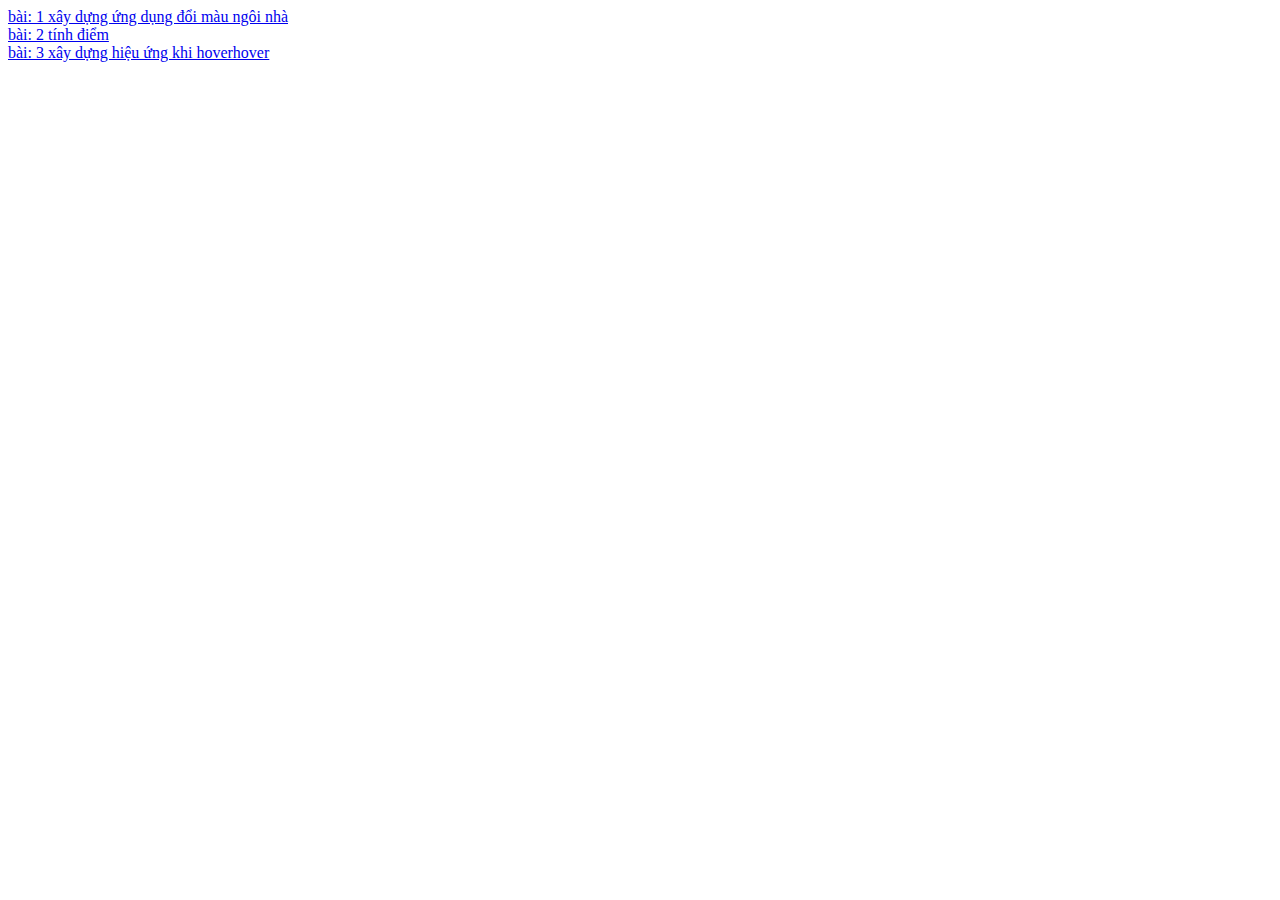
<file: index.html>
<!DOCTYPE html>
<html lang="en">

<head>
    <meta charset="UTF-8">
    <meta http-equiv="X-UA-Compatible" content="IE=edge">
    <meta name="viewport" content="width=device-width, initial-scale=1.0">
    <link rel="stylesheet" href="https://cdn.jsdelivr.net/npm/bootstrap@4.6.2/dist/css/bootstrap.min.css"
        integrity="sha384-xOolHFLEh07PJGoPkLv1IbcEPTNtaed2xpHsD9ESMhqIYd0nLMwNLD69Npy4HI+N" crossorigin="anonymous">
    <title>Document</title>
</head>

<body>
    <div class="container row">
        <div class="col-3">
        
            <a href="./baitapArrowFunc/index.html">bài: 1 xây dựng ứng dụng đổi màu ngôi nhà</a>
        </div>
        <div class="col-3">
            <a href="./baitapRest/index.html">bài: 2 tính điểm</a>
        </div>
        <div class="col-3">
            <a href="./baitapSpread/index.html">bài: 3 xây dựng hiệu ứng khi hoverhover</a>
        </div>
    </div>
</body>

</html>
</file>
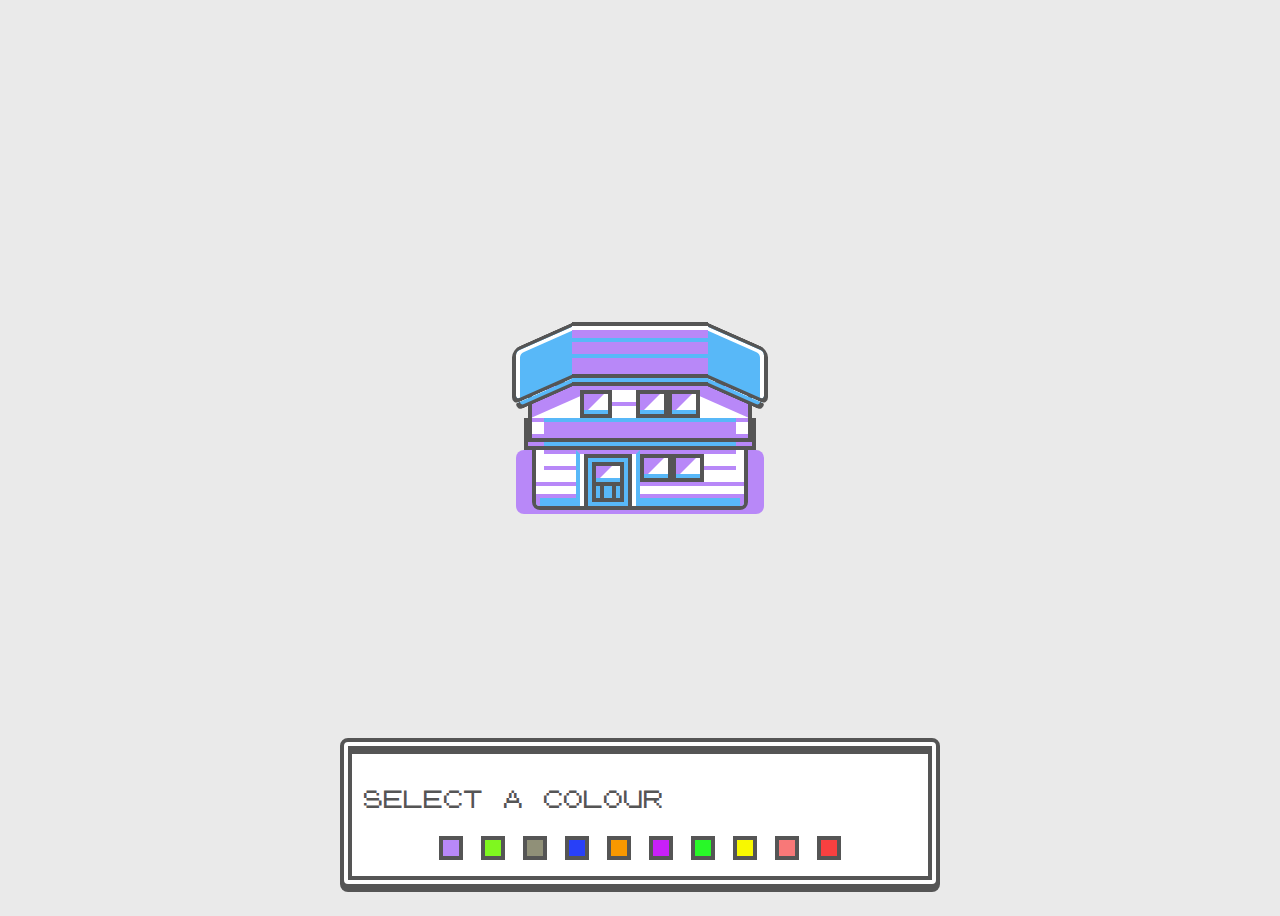
<file: baitapArrowFunc/index.html>
<!DOCTYPE html>
<html lang="en">

<head>
    <meta charset="UTF-8">
    <meta name="viewport" content="width=device-width, initial-scale=1.0">
    <title>Document</title>

    <link rel="stylesheet" href="./css/style.css">
</head>

<body>
    <div class="container">
        <div id="house" class="house">
            <div class="house-base">
                <div class="house-base-detail"></div>
                <div class="house-door-wrapper">
                    <div class="house-door">
                        <div class="house-door-window"></div>
                        <div class="house-door-detail"></div>
                    </div>
                </div>
                <div class="house-window-wrapper">
                    <div class="house-window house-window-left"></div>
                    <div class="house-window house-window-right"></div>
                </div>
            </div>
            <div class="house-sandwich"></div>
            <div class="house-upper">
                <div class="house-upper-detail"></div>
                <div class="house-upper-shadow"></div>
                <div class="house-window"></div>
                <div class="house-window-wrapper">
                    <div class="house-window house-window-left"></div>
                    <div class="house-window house-window-right"></div>
                </div>
            </div>
            <div class="house-roof">
                <div class="house-roof-side house-roof-side-left"></div>
                <div class="house-roof-side house-roof-side-right"></div>
                <div class="house-roof-detail"></div>
            </div>
        </div>
    </div>
    <div class="color-controls">
        <p class="text-center">
            Select a colour
        </p>
        <div id="colorContainer" class="color-button-container">
         
        </div>
    </div>
    <script src="./js/main.js"></script>
</body>

</html>
</file>
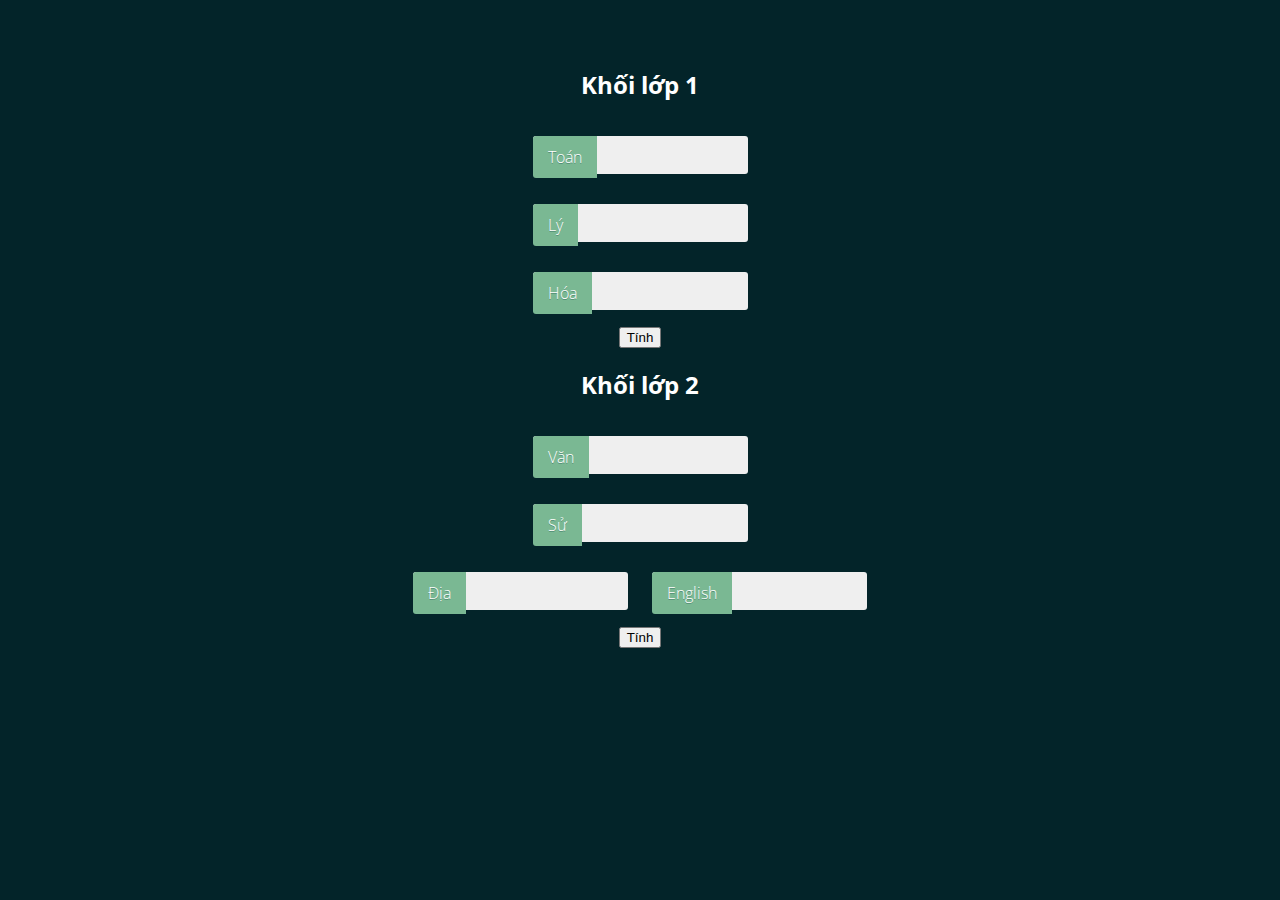
<file: baitapRest/index.html>
<!DOCTYPE html>
<html lang="en">

<head>
    <meta charset="UTF-8">
    <meta name="viewport" content="width=device-width, initial-scale=1.0">
    <title>Document</title>
    <link rel="stylesheet" href="https://cdn.jsdelivr.net/npm/bootstrap@4.5.3/dist/css/bootstrap.min.css"
        integrity="sha384-TX8t27EcRE3e/ihU7zmQxVncDAy5uIKz4rEkgIXeMed4M0jlfIDPvg6uqKI2xXr2" crossorigin="anonymous">
    <link rel="stylesheet" href="./css/style.css">
</head>

<body>
    <div class="row">
        <div class="col-6">
            <h2>Khối lớp 1</h2>
            <span>
                <input class="basic-slide" id="inpToan" type="text" placeholder="Nhập điểm toán" /><label
                    for="inpToan">Toán</label>
            </span>
            <br>
            <span>
                <input class="basic-slide" id="inpLy" type="text" placeholder="Nhập điểm lý" /><label
                    for="inpLy">Lý</label>
            </span>
            <br>
            <span>
                <input class="basic-slide" id="inpHoa" type="text" placeholder="Nhập điểm hóa" /><label
                    for="inpHoa">Hóa</label>
            </span>
            <br>
            <button id="btnKhoi1" class="btn btn-success">Tính</button>
            <br>
            <p id="tbKhoi1" class="alert alert-success mt-3"></p>
        </div>
        <div class="col-6">
            <h2>Khối lớp 2</h2>
            <span>
                <input class="basic-slide" id="inpVan" type="text" placeholder="Nhập điểm văn" /><label
                    for="inpVan">Văn</label>
            </span>
            <br>
            <span>
                <input class="basic-slide" id="inpSu" type="text" placeholder="Nhập điểm sử" /><label
                    for="inpSu">Sử</label>
            </span>
            <br>
            <span>
                <input class="basic-slide" id="inpDia" type="text" placeholder="Nhập điểm địa" /><label
                    for="inpDia">Địa</label>
            </span>
            <span>
                <input class="basic-slide" id="inpEnglish" type="text" placeholder="Nhập điểm English" /><label
                    for="inpEnglish">English</label>
            </span>
            <br>
            <button id="btnKhoi2" class="btn btn-success">Tính</button>
            
            <p id="tbKhoi2" class="alert alert-success mt-3"></p>
        </div>
    </div>

    <script src="https://code.jquery.com/jquery-3.5.1.slim.min.js"
        integrity="sha384-DfXdz2htPH0lsSSs5nCTpuj/zy4C+OGpamoFVy38MVBnE+IbbVYUew+OrCXaRkfj"
        crossorigin="anonymous"></script>
    <script src="https://cdn.jsdelivr.net/npm/bootstrap@4.5.3/dist/js/bootstrap.bundle.min.js"
        integrity="sha384-ho+j7jyWK8fNQe+A12Hb8AhRq26LrZ/JpcUGGOn+Y7RsweNrtN/tE3MoK7ZeZDyx"
        crossorigin="anonymous"></script>
    <script src="./js/main.js"></script>
</body>

</html>
</file>
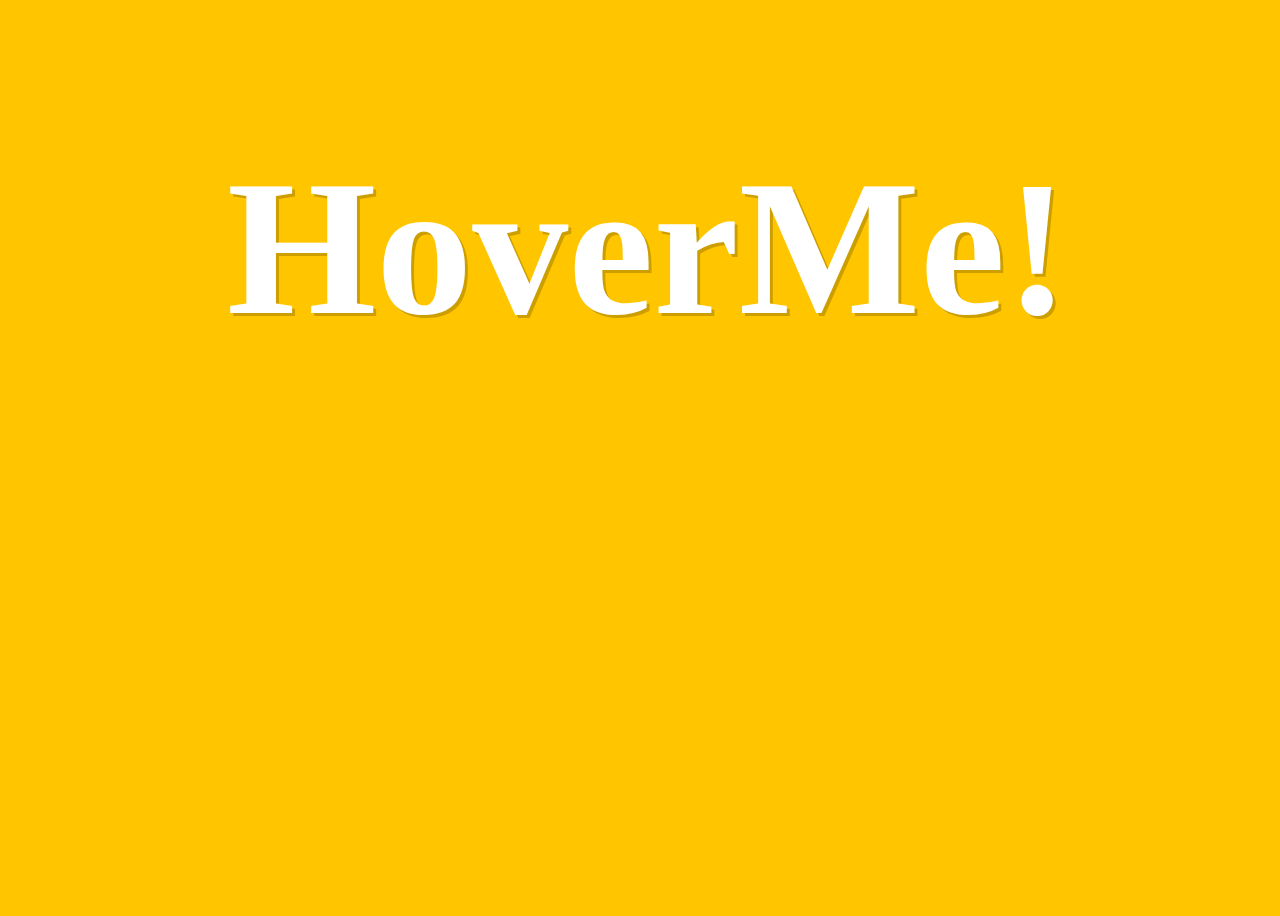
<file: baitapSpread/index.html>
<!DOCTYPE html>
<html lang="en">
<head>
    <meta charset="UTF-8">
    <meta name="viewport" content="width=device-width, initial-scale=1.0">
    <title>Document</title>

    <link rel="stylesheet" href="./css/style.css">
</head>
<body>
    <h2 class="heading">Hover Me!</h2>
    <script src="./js/main.js"></script>
</body>
</html>
</file>
<file: baitapArrowFunc/css/style.css>
@font-face {
  font-family: "Pokemon GB";
  src: url("../font/pokemon-font.eot");
  src: url("../font/pokemon-font.woff");
  font-weight: 400;
}

* {
  box-sizing: border-box;
}

:root {
  --base-color: #fff;
  --primary-color: #b888f8;
  --secondary-color: #58b8f8;
}

body {
  display: flex;
  align-items: center;
  justify-content: center;
  height: 100vh;
  background-color: #eaeaea;
  font-family: "Pokemon GB", monospace;
  font-size: 16px;
  line-height: 1.875em;
}

.container {
  flex: 0 0 auto;
}

.house {
  position: relative;
}

.house::before {
  content: "";
  position: absolute;
  left: -1rem;
  width: calc(100% + 0.25rem * 8);
  height: 4rem;
  bottom: -0.25rem;
  border-radius: 0.5rem;
  background-color: var(--primary-color);
}

.pallet {
  --primary-color: #b888f8;
}

.viridian {
  --primary-color: #7ff71f;
}

.pewter {
  --primary-color: #909078;
}

.cerulean {
  --primary-color: #2840f8;
}

.vermillion {
  --primary-color: #f89800;
}

.lavender {
  --primary-color: #c820f8;
}

.celadon {
  --primary-color: #28f828;
}

.saffron {
  --primary-color: #f8f800;
}

.fuschia {
  --primary-color: #f87878;
}

.cinnabar {
  --primary-color: #f84040;
}

.house-base {
  position: relative;
  height: 6.5rem;
  width: 13.5rem;
  border: solid 0.25rem #555;
  border-radius: 0.5rem;
  background-color: var(--base-color);
  overflow: hidden;
}

.house-base::after {
  content: "";
  position: absolute;
  bottom: 0;
  width: calc(100% - (0.25rem * 2));
  height: 0.5rem;
  border-top: solid 0.25rem var(--primary-color);
  border-left: solid 0.25rem var(--primary-color);
  border-right: solid 0.25rem var(--primary-color);
  background-color: var(--secondary-color);
}

.house-base .house-window-wrapper {
  bottom: 1.5rem;
  left: 6.5rem;
}

.house-base-detail {
  position: absolute;
  z-index: 1;
  bottom: 1.25rem;
  height: 0.25rem;
  background-color: var(--primary-color);
  width: 100%;
}

.house-base-detail::before, .house-base-detail::after {
  content: "";
  position: absolute;
  left: 50%;
  width: calc(100% - (0.25rem * 4));
  height: 0.25rem;
  background-color: var(--primary-color);
  transform: translateX(-50%);
}

.house-base-detail::before {
  top: -1rem;
}

.house-base-detail::after {
  top: -2rem;
}

.house-door {
  position: absolute;
  bottom: 0;
  left: 0.25rem;
  height: 100%;
  width: calc(100% - (0.25rem * 2));
  border: solid 0.25rem #555;
  border-bottom: 0;
  background-color: var(--secondary-color);
}

.house-door-window {
  position: absolute;
  top: 0.25rem;
  left: 0.25rem;
  height: 1.5rem;
  width: calc(100% - (0.25rem * 2));
  border: solid 0.25rem #555;
  background-color: #fff;
}

.house-door-window::before, .house-door-window::after {
  content: "";
  position: absolute;
}

.house-door-window::before {
  top: 0;
  left: 0;
  height: 0;
  width: 0;
  border-left: solid 0.5rem var(--primary-color);
  border-top: solid 0.5rem var(--primary-color);
  border-bottom: solid 0.5rem transparent;
  border-right: solid 0.5rem transparent;
}

.house-door-window::after {
  bottom: 0;
  height: 0.25rem;
  width: 100%;
  background-color: var(--secondary-color);
}

.house-door-detail {
  position: absolute;
  left: 0.25rem;
  bottom: 0.25rem;
  height: 1rem;
  width: calc(100% - (0.25rem * 2));
  border: solid 0.25rem #555;
  border-top: 0;
}

.house-door-detail::after {
  content: "";
  position: absolute;
  top: 0;
  left: 0.25rem;
  width: calc(100% - (0.25rem * 4));
  height: 100%;
  border-left: solid 0.25rem #555;
  border-right: solid 0.25rem #555;
}

.house-door-wrapper {
  position: absolute;
  z-index: 3;
  bottom: 0;
  left: 2.5rem;
  height: 3.5rem;
  width: 4rem;
  border-top: solid 0.25rem var(--primary-color);
  border-left: solid 0.25rem var(--secondary-color);
  border-right: solid 0.25rem var(--secondary-color);
  background-color: #fff;
}

.house-window {
  position: relative;
  height: 1.75rem;
  width: 2rem;
  border: solid 0.25rem #555;
  background-color: #fff;
}

.house-window::before, .house-window::after {
  content: "";
  position: absolute;
}

.house-window::before {
  top: 0;
  left: 0;
  height: 0;
  width: 0;
  border-left: solid 0.625rem var(--primary-color);
  border-top: solid 0.625rem var(--primary-color);
  border-bottom: solid 0.625rem transparent;
  border-right: solid 0.625rem transparent;
}

.house-window::after {
  bottom: 0;
  height: 0.25rem;
  width: 100%;
  background-color: var(--secondary-color);
}

.house-window-wrapper {
  position: absolute;
  z-index: 4;
  display: flex;
}

.house-sandwich {
  position: absolute;
  z-index: 2;
  bottom: 3.75rem;
  left: -0.5rem;
  height: 2rem;
  width: 14.5rem;
  border: solid 0.25rem #555;
  box-shadow: inset 1rem 0 0 var(--primary-color), inset -1rem 0 0 var(--primary-color);
  background-color: var(--secondary-color);
}

.house-upper {
  position: absolute;
  z-index: 3;
  bottom: 4.25rem;
  left: -0.25rem;
  height: 3.75rem;
  width: 14rem;
  border: solid 0.25rem #555;
  background-color: var(--base-color);
}

.house-upper::after {
  content: "";
  position: absolute;
  bottom: 0;
  left: 0.75rem;
  width: calc(100% - (0.25rem * 6));
  height: 1rem;
  background-color: var(--primary-color);
}

.house-upper .house-window-wrapper {
  bottom: 1.25rem;
  left: 6.5rem;
}

.house-upper > .house-window {
  position: absolute;
  z-index: 3;
  bottom: 1.25rem;
  left: 3rem;
}

.house-upper-detail {
  position: absolute;
  z-index: 1;
  bottom: 0;
  left: 0;
  height: 0.25rem;
  width: 100%;
  background-color: var(--primary-color);
}

.house-upper-detail::before, .house-upper-detail::after {
  content: "";
  position: absolute;
  left: 0;
  height: 0.25rem;
}

.house-upper-detail::before {
  width: calc(100% - (0.25rem * 6));
  bottom: 1rem;
  border-left: solid 0.75rem var(--primary-color);
  border-right: solid 0.75rem var(--primary-color);
  background-color: var(--secondary-color);
}

.house-upper-detail::after {
  left: 5rem;
  width: 2rem;
  bottom: 2rem;
  background-color: var(--primary-color);
}

.house-upper-shadow {
  position: absolute;
  z-index: 1;
  top: 0;
  left: 0;
  height: 0.25rem;
  width: 100%;
  background-color: var(--primary-color);
}

.house-upper-shadow::before, .house-upper-shadow::after {
  content: "";
  position: absolute;
  width: 3.25rem;
  height: 1.25rem;
  background-color: var(--primary-color);
}

.house-upper-shadow::before {
  transform: skewY(-24deg);
}

.house-upper-shadow::after {
  right: 0;
  transform: skewY(24deg);
}

.house-roof {
  position: absolute;
  z-index: 5;
  bottom: 8.25rem;
  left: 2.5rem;
  width: 8.5rem;
  height: 3.5rem;
  border-top: solid 0.25rem #555;
  border-bottom: solid 0.25rem #555;
  background-color: var(--primary-color);
}

.house-roof::before {
  content: "";
  position: absolute;
  bottom: -0.75rem;
  width: 100%;
  height: 0.25rem;
  border-bottom: solid 0.25rem #555;
  background-color: var(--secondary-color);
}

.house-roof-side {
  content: "";
  position: absolute;
  top: 0.625rem;
  width: 3.75rem;
  height: 3.5rem;
  border-top: solid 0.25rem #555;
  border-bottom: solid 0.25rem #555;
  background-color: var(--secondary-color);
}

.house-roof-side::before {
  content: "";
  position: absolute;
  bottom: -0.75rem;
  width: calc(100% - (0.25rem * 1));
  height: 0.25rem;
  border-bottom: solid 0.25rem #555;
  background-color: var(--secondary-color);
}

.house-roof-side-left {
  right: 100%;
  border-top-left-radius: 0.5rem;
  border-bottom-left-radius: 0.5rem;
  border-left: solid 0.25rem #555;
  box-shadow: inset 0.25rem 0.25rem 0 var(--base-color);
  transform: skewY(-24deg);
}

.house-roof-side-left::before {
  border-bottom-left-radius: 0.5rem;
  border-left: solid 0.25rem #555;
}

.house-roof-side-right {
  left: 100%;
  border-top-right-radius: 0.5rem;
  border-bottom-right-radius: 0.5rem;
  border-right: solid 0.25rem #555;
  box-shadow: inset -0.25rem 0.25rem 0 var(--base-color);
  transform: skewY(24deg);
}

.house-roof-side-right::before {
  right: 0;
  border-bottom-right-radius: 0.5rem;
  border-right: solid 0.25rem #555;
}

.house-roof-detail {
  position: absolute;
  bottom: 1rem;
  left: 0;
  width: 100%;
  height: 0.25rem;
  background-color: var(--secondary-color);
}

.house-roof-detail::before, .house-roof-detail::after {
  content: "";
  position: absolute;
  left: 0;
  width: 100%;
  height: 0.25rem;
}

.house-roof-detail::before {
  bottom: 1rem;
  background-color: var(--secondary-color);
}

.house-roof-detail::after {
  bottom: 1.75rem;
  background-color: var(--base-color);
}

.color-controls {
  position: absolute;
  z-index: 99;
  left: 50%;
  bottom: 0.75rem;
  max-width: 37.5rem;
  width: 100%;
  margin-top: 1.25rem;
  transform: translateX(-50%);
  padding: 0.75rem;
  border-radius: 0.5rem;
  border: double 0.75rem #555;
  box-shadow: inset 0 0.25rem 0 #555, 0 0.25rem 0 #555;
  background-color: var(--base-color);
  color: #555;
}

.color-controls p {
  font-family: "Pokemon GB", monospace;
  font-weight: 400;
  font-size: 20px;
  text-transform: uppercase;
  font-smooth: never;
  -webkit-font-smoothing: none;
}

.color-button {
  flex-shrink: 0;
  padding: 0;
  margin: 0.25rem 9px;
  height: 1.5rem;
  width: 1.5rem;
  border: solid 0.25rem #555;
  cursor: pointer;
}

.color-button:focus {
  outline: 0;
}

.color-button:hover::before {
  transform: translateY(0);
  opacity: 1;
  visibility: visible;
}

.color-button::after {
  content: "";
  position: absolute;
  width: 0;
  height: 0;
  border-style: solid;
  border-width: 0.5rem 0 0.5rem 0.5rem;
  border-color: transparent transparent transparent #555;
  transform: translate(-250%, -50%);
  opacity: 0;
  transition: 0.25s;
}

.color-button.pallet {
  background-color: #b888f8;
}

.color-button.viridian {
  background-color: #7ff71f;
}

.color-button.pewter {
  background-color: #909078;
}

.color-button.cerulean {
  background-color: #2840f8;
}

.color-button.vermillion {
  background-color: #f89800;
}

.color-button.lavender {
  background-color: #c820f8;
}

.color-button.celadon {
  background-color: #28f828;
}

.color-button.saffron {
  background-color: #f8f800;
}

.color-button.fuschia {
  background-color: #f87878;
}

.color-button.cinnabar {
  background-color: #f84040;
}

.color-button.active::after {
  transform: translate(-300%, -50%);
  opacity: 1;
}

.color-button-container {
  display: flex;
  flex-wrap: wrap;
  justify-content: center;
  margin-top: 0.5rem;
}
/*# sourceMappingURL=style.css.map */
</file>
<file: baitapRest/css/style.css>
@import url(https://fonts.googleapis.com/css?family=Open+Sans:400,700,600,300,800);
* {
  box-sizing: border-box;
}

html,
body {
  overflow-x: hidden;
  font-family: "Open Sans", sans-serif;
  font-weight: 300;
  color: #fff;
  background: #032429;
}

.row {
  max-width: 800px;
  margin: 0 auto;
  padding: 60px 30px;
  position: relative;
  z-index: 1;
  text-align: center;
}

.row:before {
  position: absolute;
  content: "";
  display: block;
  top: 0;
  left: -5000px;
  height: 100%;
  width: 15000px;
  z-index: -1;
  background: inherit;
}

.row:first-child {
  padding: 40px 30px;
}

.row span {
  position: relative;
  display: inline-block;
  margin: 15px 10px;
}

.basic-slide {
  display: inline-block;
  width: 215px;
  padding: 10px 0 10px 15px;
  font-family: "Open Sans", sans;
  font-weight: 400;
  color: #377D6A;
  background: #efefef;
  border: 0;
  border-radius: 3px;
  outline: 0;
  text-indent: 70px;
  transition: all .3s ease-in-out;
}

.basic-slide::-webkit-input-placeholder {
  color: #efefef;
  text-indent: 0;
  font-weight: 300;
}

.basic-slide + label {
  display: inline-block;
  position: absolute;
  top: 0;
  left: 0;
  padding: 10px 15px;
  text-shadow: 0 1px 0 rgba(19, 74, 70, 0.4);
  background: #7AB893;
  transition: all .3s ease-in-out;
  border-top-left-radius: 3px;
  border-bottom-left-radius: 3px;
}

.basic-slide:focus,
.basic-slide:active {
  color: #377D6A;
  text-indent: 0;
  background: #fff;
  border-top-left-radius: 0;
  border-bottom-left-radius: 0;
}

.basic-slide:focus::-webkit-input-placeholder,
.basic-slide:active::-webkit-input-placeholder {
  color: #aaa;
}

.basic-slide:focus + label,
.basic-slide:active + label {
  transform: translateX(-100%);
}
/*# sourceMappingURL=style.css.map */
</file>
<file: baitapSpread/css/style.css>
* {
    box-sizing: border-box;
  }
  
  body {
    background: #ffc600;
    display: flex;
    height: 100vh;
    flex-direction: column;
    place-items: center;
    padding: 100px;
    width: 100%;
  }
  
  section {
    display: flex;
    flex-direction: column;
    place-items: center;
    width: 900px;
  }
  
  .heading {
    align-items: flex-start;
    display: flex;
    justify-content: center;
    height: 240px;
    margin: 30px 0;
    width: 100%;
  }
  
  span {
    text-shadow: 3px 3px 0 rgba(0, 0, 0, 0.2);
    color: white;
    display: inline-block;
    font-size: 8em;
    font-weight: bold;
    transition: transform 0.2s;
    cursor: url("http://csscursor.info/source/santahand.png"), default;
  }
  
  span:hover {
    transform: translateY(-20px) rotate(10deg) scale(2);
  }
  
  input {
    border: none;
    border-radius: 6px;
    box-shadow: 0 18px 30px rgba(0,0,0,.1);
    font-size: 1.5em;
    height: 60px;
    padding: 20px;
    width: 400px;
  }
  
  p {
    margin-top: 100px;
  }
</file>
